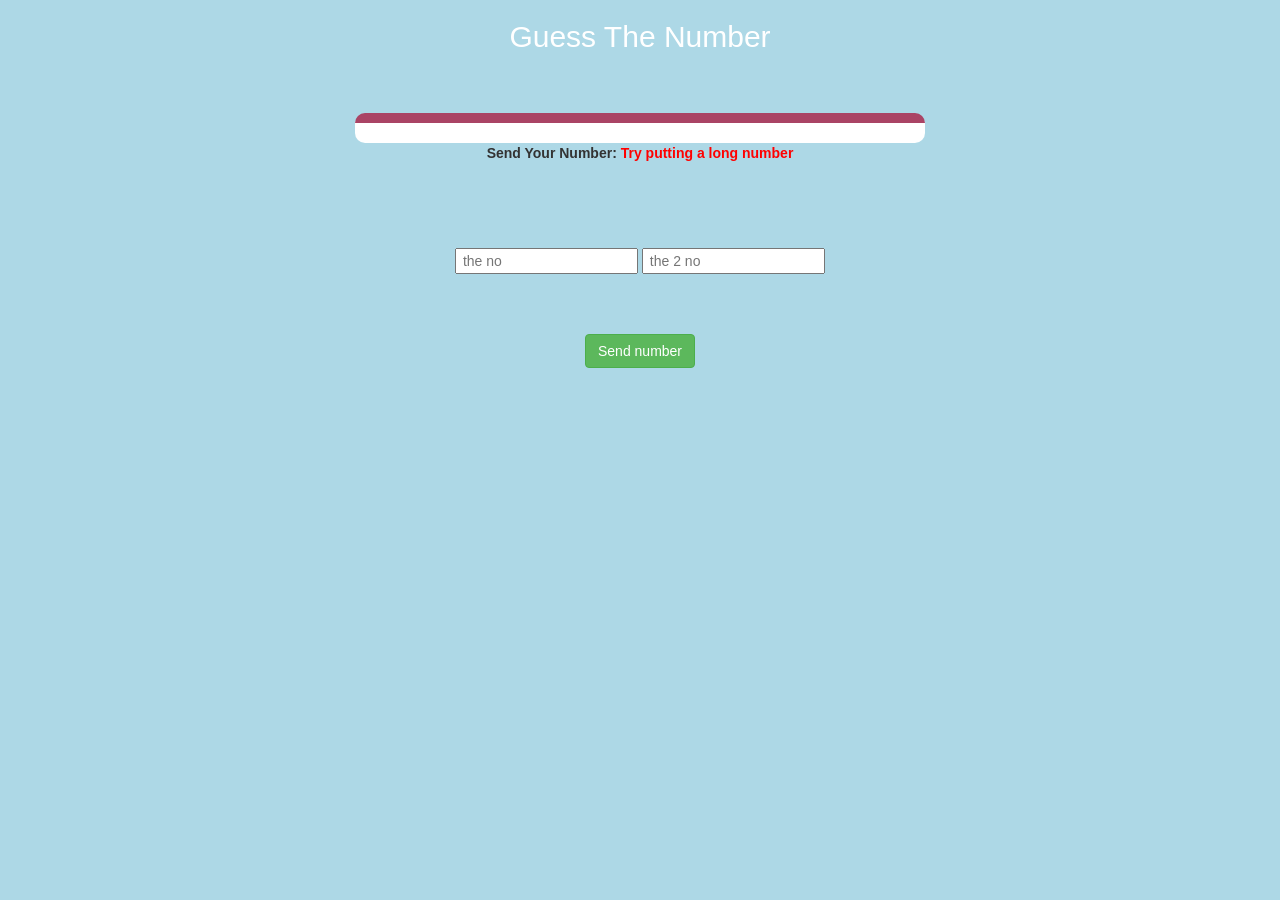
<file: game_page.html>
<!DOCTYPE html>
<html>
<head>
	<title>Guess The Word</title>

<meta name="viewport" content="width=device-width, initial-scale=1">
<link rel="stylesheet" href="https://maxcdn.bootstrapcdn.com/bootstrap/3.4.0/css/bootstrap.min.css">
<script src="https://ajax.googleapis.com/ajax/libs/jquery/3.4.1/jquery.min.js"></script>
<script src="https://maxcdn.bootstrapcdn.com/bootstrap/3.4.0/js/bootstrap.min.js"></script>

<link rel="stylesheet" type="text/css" href="game.css">
<script src="gamepage.js"></script>
</head>
<body>

<div class="container">
	<center>
		<h2 style="color: white;">Guess The Number</h2>

		<h3 id="playerquestion"></h3>
		<h3 id="playeranswer"></h3>


		<br>
		<br>

		<div id="output" class="col-lg-6"></div>

		<label>Send Your Number: <b style="color: red">Try putting a long number</b></label>

		<br>
		<br>
		<br>
		<br>
		<br>

		<input type="text" id="notobesent" placeholder=" the no">
		<input type="text" id="notobesent2" placeholder=" the 2 no">


		<br>
		<br>
		<br>
		<br>

		<button id="sendnumber" onclick="sendnum()" class="btn btn-success">Send number</button>

		<h4 id="player1score"></h4>
		<h4 id="player2score"></h4>

	</center>
</div>
</body>
</html>
</file>
<file: game.css>
body
{
	background: lightblue;
}

	.login_div
	{
		background: white;
		padding: 10px;
		float: none;
		border-radius: 15px;
	}
#word
{
	width: 60%;
}
#word_display
{
	letter-spacing: 5px;
}
#output
{
background: white;
border-radius: 10px;
border-top: 10px solid #AA4465;
padding: 10px;
float: none;
text-align: left;
}
#login{
	color: white;
}
</file>
